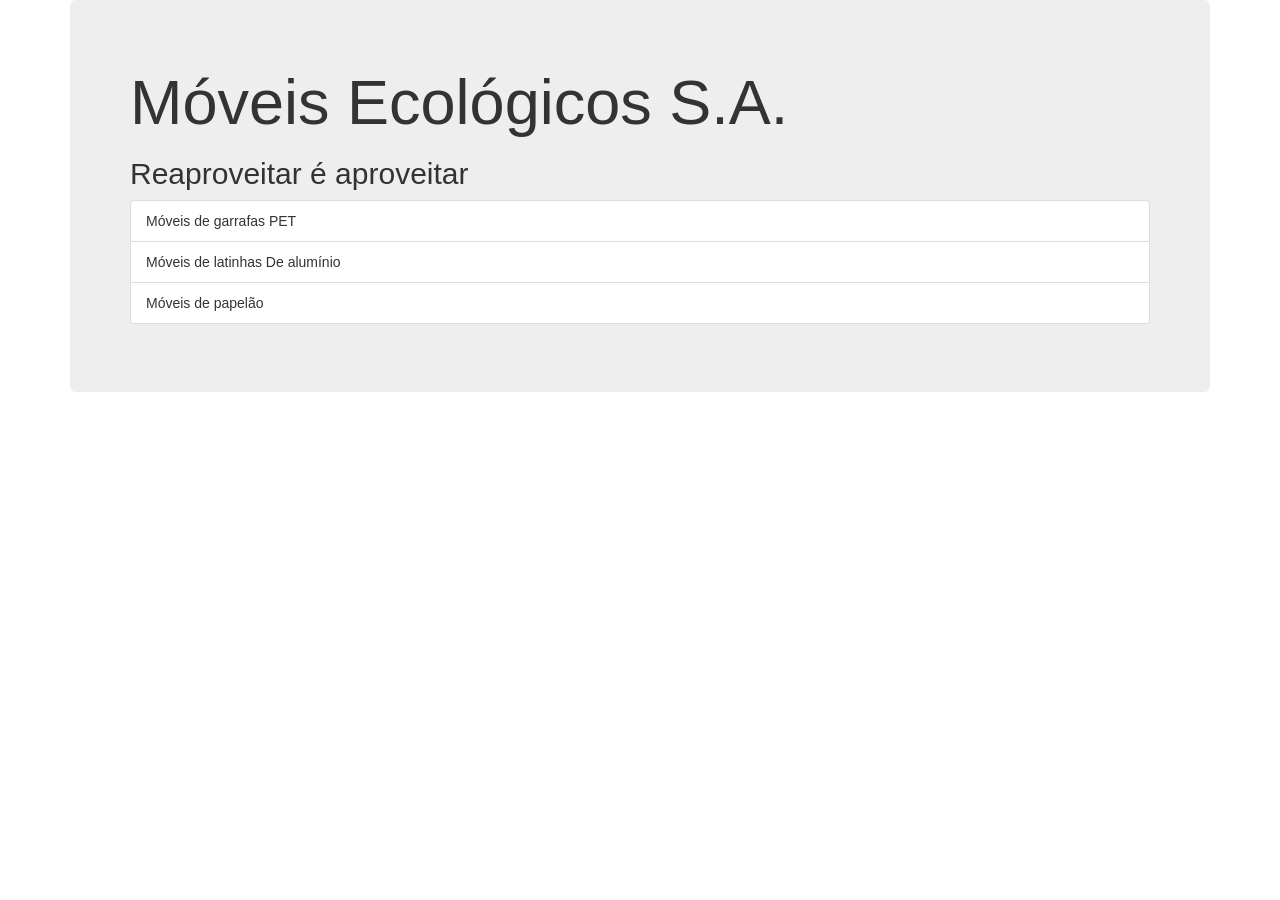
<file: Index.html>
<!DOCTYPE html>
<html lang="en">

<head>
    <meta charset="UTF-8">
    <meta name="viewport" content="width=device-width, initial-scale=1.0">
    <title>Móveis Ecológicos</title>
    <!--<link rel="stylesheet" href="principal.css"> -->
    <link rel="stylesheet" href="http://netdna.bootstrapcdn.com/
bootstrap/3.1.1/css/bootstrap.min.css">
</head>
<!-- comentário-->
<!-- comentário2-->
<!-- comentário3-->

<body onload="trocarBanner();">
    <div class="container">
        <div class="jumbotron">
            <h1>Móveis Ecológicos S.A.</h1>
            <h2 id="mensagem"></h2>
            <ul class="list-group">
                <li class="list-group-item">Móveis de garrafas PET</li>
                <li class="list-group-item">Móveis de latinhas De alumínio</li>
                <li class="list-group-item">Móveis de papelão</li>
            </ul>
        </div>
    </div>

    <script src="js/principal.js"></script>
</body>

</html>
</file>
